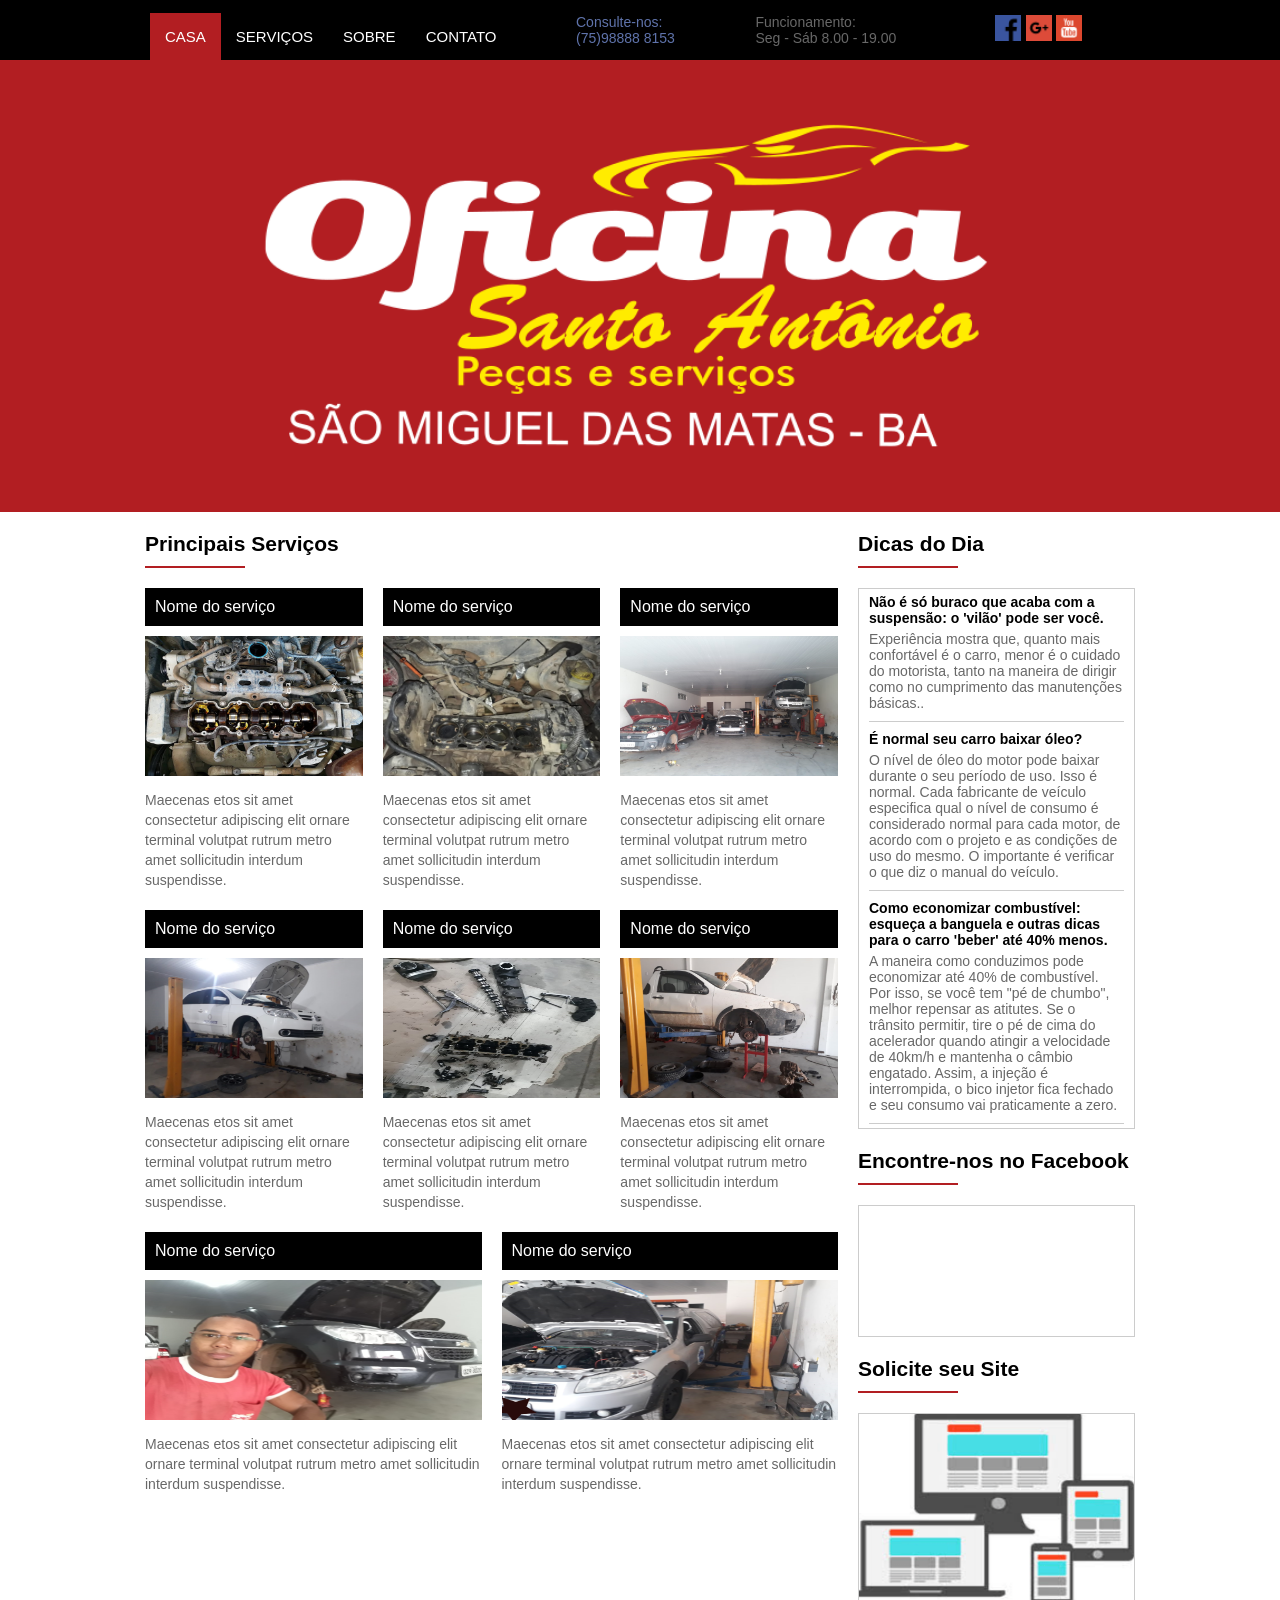
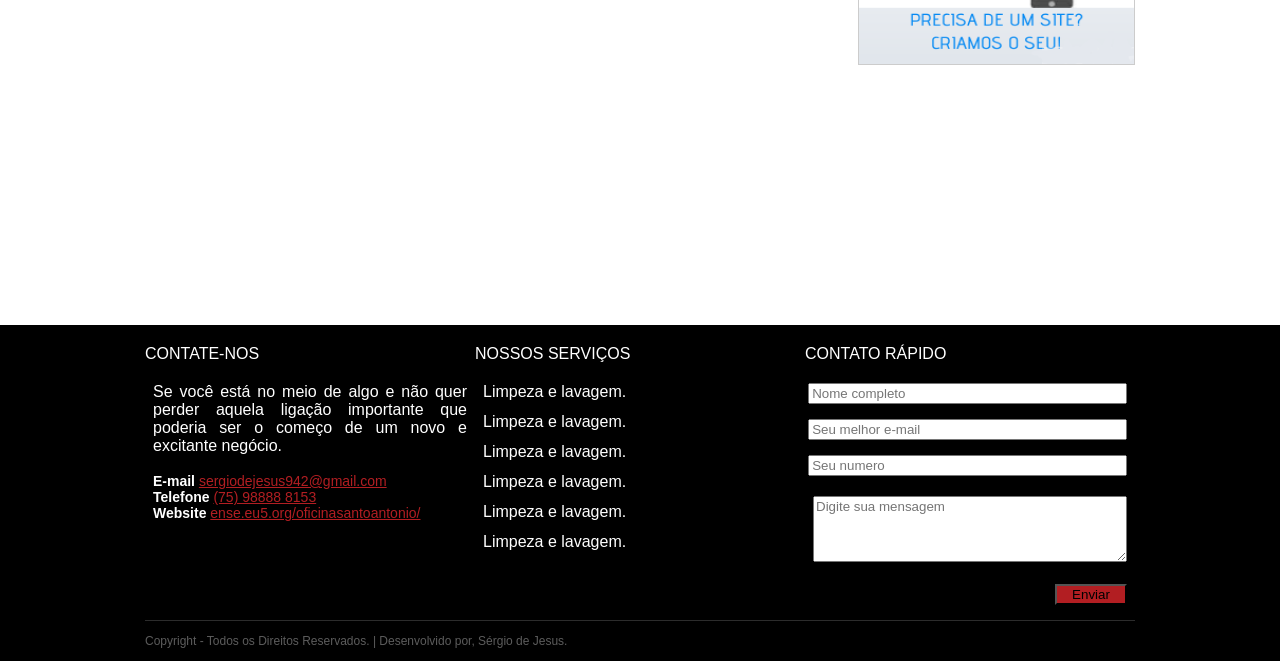
<file: index.html>
<!DOCTYPE html>
<html>
<head>
	<meta charset="utf-8"/>
	<meta name="viewport" content="width=device-width, initial-scale=1"> <!-- Transformar em Responsivo-->
	<link rel="shortcut icon" type="image/x-icon" href="assets/images/icons/favicon.ico"/>
	<link rel="stylesheet" type="text/css" href="assets/css/template.css">
	<script type="text/javascript">
		window.onload = function(){
			document.querySelector(".menuMobile").addEventListener("click",function(){
				if (document.querySelector(".menu nav ul").style.display =='flex') {
					document.querySelector(".menu nav ul").style.display = 'none';
				}else {
					document.querySelector(".menu nav ul").style.display = 'flex';
				}
			});
		};
	</script>
	
	<title>Oficina Santo Antonio</title>
</head>
<body>
	<div class="pagina-embrulho">
		<!-- Preloader -->
		<div class="precarregamento" style="display: none;"></div>
		<!-- Main Header -->
		<header id="topo">
        		<div class="auto-container clearfix">
            		<div class="linha">
            			<div class="menu">
                            <nav>
                            	<div class="menuMobile">
                            		<div class="mm_line"></div>
                            		<div class="mm_line"></div>
                            		<div class="mm_line"></div>
                            	</div>
                                <ul>
                                    <li class="active"><a href="">CASA</a></li> <!-- Definir uma classe com o nome ativa -->
                                    <li><a href="#geral">SERVIÇOS</a></li>
									<li><a href="">SOBRE</a>
										<div class="submenu">
											A Oficina Santo Antônio foi inaugurada no ano de 2014 na cidade de São Miguel das Matas. Esta tem como sócios proprietários e fundadores os senhores Lucas Santana, Everaldo Cruz e José Carlos. 
											Atualmente a Santo Antônio conta com dois funcionários e trabalha com vendas de peças e todo tipo de serviço automotivo. 
											O objetivo principal da oficina é estar sempre oferecendo serviço de qualidade aos seus clientes.
											
										</div>	
									</li>
									<li><a href="#mapa">CONTATO</a></li>
                                </ul>    
                            </nav>
                        </div> 
                        <div class="area-info">

 							 	<div class="phone-info">
 							 		<a href="tel:75988888153">
 							 		Consulte-nos:</br>
 							 		(75)98888 8153
 							 		</a>
 							 	</div>

 							 	<div class="timer-info">
 							 		Funcionamento:</br>
 							 		Seg - Sáb 8.00 - 19.00
 							 	</div>
                        </div>
                        <div class="social">
	                        	<div class="social-conteudo">
	                        		<a href=""><img src="assets/images/icons/facebook.png" border="0" width="26" height="26"></a>
	                        		<a href=""><img src="assets/images/icons/google-plus.png" border="0" width="26" height="26"></a>
									<a href=""><img src="assets/images/icons/youtube.png" border="0" width="26" height="26"></a> 	  
								</div>
                        </div>
            		</div>
            	</div>		
	    </header> 
	    <section>
	    	<div id="banner"></div>
	    	<!--Reservado para o Banner.-->
	    </section>	
	    <section id="geral">
	    	<div class="auto-container  clearfix">
	    		<section>
		    			<div class="area-titulo servico">
		    				<div class="titulo-texto">Principais Serviços</div>
		    				<div class="titulo-barra"></div>
		    			</div>		
		    			<div class="servico-body flex">
							<article>
									
									<div class="area-titulo-servico">
										<div class="titulo-servico">Nome do serviço</div>
									</div>
									<div class="area-img-miniatura">
										<img src="assets/images/01.png">
									</div>
									<div class="area-resumo">
										Maecenas etos sit amet consectetur adipiscing elit ornare terminal volutpat rutrum metro amet sollicitudin interdum suspendisse.
									</div>
									
							</article>  <!-- Artigo... -->
							<article>
									
									<div class="area-titulo-servico">
										<div class="titulo-servico">Nome do serviço</div>
									</div>
									<div class="area-img-miniatura">
										<img src="assets/images/02.png">
									</div>
									<div class="area-resumo">
										Maecenas etos sit amet consectetur adipiscing elit ornare terminal volutpat rutrum metro amet sollicitudin interdum suspendisse.
									</div>
									
							</article>	<!-- Artigo... -->
							<article>
									
									<div class="area-titulo-servico">
										<div class="titulo-servico">Nome do serviço</div>
									</div>
									<div class="area-img-miniatura">
										<img src="assets/images/03.png">
									</div>
									<div class="area-resumo">
										Maecenas etos sit amet consectetur adipiscing elit ornare terminal volutpat rutrum metro amet sollicitudin interdum suspendisse.
									</div>
									
							</article>
							<article>  <!-- Artigo... -->
									
									<div class="area-titulo-servico">
										<div class="titulo-servico">Nome do serviço</div>
									</div>
									<div class="area-img-miniatura">
										<img src="assets/images/04.png">
									</div>
									<div class="area-resumo">
										Maecenas etos sit amet consectetur adipiscing elit ornare terminal volutpat rutrum metro amet sollicitudin interdum suspendisse.
									</div>
									
							</article> 	<!-- Artigo... -->
							<article>  <!-- Artigo... -->
									
									<div class="area-titulo-servico">
										<div class="titulo-servico">Nome do serviço</div>
									</div>
									<div class="area-img-miniatura">
										<img src="assets/images/05.png">
									</div>
									<div class="area-resumo">
										Maecenas etos sit amet consectetur adipiscing elit ornare terminal volutpat rutrum metro amet sollicitudin interdum suspendisse.
									</div>
									
							</article> 	<!-- Artigo... -->
							<article>  <!-- Artigo... -->
									
									<div class="area-titulo-servico">
										<div class="titulo-servico">Nome do serviço</div>
									</div>
									<div class="area-img-miniatura">
										<img src="assets/images/06.png">
									</div>
									<div class="area-resumo">
										Maecenas etos sit amet consectetur adipiscing elit ornare terminal volutpat rutrum metro amet sollicitudin interdum suspendisse.
									</div>
									
							</article> 	<!-- Artigo... -->
							<article>  <!-- Artigo... -->
									
									<div class="area-titulo-servico">
										<div class="titulo-servico">Nome do serviço</div>
									</div>
									<div class="area-img-miniatura">
										<img src="assets/images/07.png">
									</div>
									<div class="area-resumo">
										Maecenas etos sit amet consectetur adipiscing elit ornare terminal volutpat rutrum metro amet sollicitudin interdum suspendisse.
									</div>
									
							</article> 	<!-- Artigo... -->
							<article>  <!-- Artigo... -->
									
									<div class="area-titulo-servico">
										<div class="titulo-servico">Nome do serviço</div>
									</div>
									<div class="area-img-miniatura">
										<img src="assets/images/08.png">
									</div>
									<div class="area-resumo">
										Maecenas etos sit amet consectetur adipiscing elit ornare terminal volutpat rutrum metro amet sollicitudin interdum suspendisse.
									</div>
									
							</article> 	<!-- Artigo... -->
						</div>    
	    		</section>
	    		<aside>
		    		<div class="area-titulo dicas">
		    			<div class="titulo-texto">Dicas do Dia</div>
	    				<div class="titulo-barra"></div>
		    		</div>
		    		<div class="dica-do-lucas borda">
						<div class="ferramenta-conteudo">
							<div class="noticia-item">
								<a href="https://g1.globo.com/carros/blog/denis-marum/post/2018/08/16/nao-e-so-buraco-que-acaba-com-a-suspensao-o-vilao-pode-ser-voce.ghtml" target="_blank">
									<h4>Não é só buraco que acaba com a suspensão: o 'vilão' pode ser você.</h4>
							 	 	Experiência mostra que, quanto mais confortável é o carro, menor é o cuidado do motorista, tanto na maneira de dirigir como no cumprimento das manutenções básicas..
								</a>	
							</div>
							<div class="noticia-item">
								<a href="http://g1.globo.com/carros/especial-publicitario/br-petrobras/sempremais/noticia/2015/10/10-coisas-que-voce-precisa-saber-sobre-o-oleo-do-seu-carro.html" target="_blank">
									<h4>É normal seu carro baixar óleo?</h4>
							 	 	O nível de óleo do motor pode baixar durante o seu período de uso. Isso é normal. Cada fabricante de veículo especifica qual o nível de consumo é considerado normal para cada motor, de acordo com o projeto e as condições de uso do mesmo. O importante é verificar o que diz o manual do veículo.
								</a> 
							</div>
							<div class="noticia-item">
							  	<a href="https://g1.globo.com/carros/blog/denis-marum/post/2018/05/29/como-economizar-combustivel-esqueca-a-banguela-e-outras-dicas-para-o-carro-beber-ate-40-menos.ghtml" target="_blank">
									<h4>Como economizar combustível: esqueça a banguela e outras dicas para o carro 'beber' até 40% menos.</h4>
							 	 	A maneira como conduzimos pode economizar até 40% de combustível. Por isso, se você tem "pé de chumbo", melhor repensar as atitutes. Se o trânsito permitir, tire o pé de cima do acelerador quando atingir a velocidade de 40km/h e mantenha o câmbio engatado. Assim, a injeção é interrompida, o bico injetor fica fechado e seu consumo vai praticamente a zero.
								</a>
							</div>
					    </div>
					</div>
					<div class="area-titulo facebook">
		    			<div class="titulo-texto">Encontre-nos no Facebook</div>
	    				<div class="titulo-barra"></div>
		    		</div>
		    		<div class="encontre-nos borda2">
						<div class="ferramenta-conteudo">
					        <iframe src="https://www.facebook.com/plugins/page.php?href=https%3A%2F%2Fwww.facebook.com%2FAnaliseEDesenvolvimentoDeSistemasDaDepressao%2F&amp;tabs&amp;width=275&amp;height=154&amp;small-header=true&amp;adapt-container-width=true&amp;hide-cover=false&amp;show-facepile=true&amp;appId=191767064863649" width="275" height="130" style="border:none;overflow:hidden" scrolling="no" frameborder="0" allowtransparency="true" allow="encrypted-media"></iframe>
				        </div>
					</div>
					<div class="area-titulo dev">
		    			<div class="titulo-texto">Solicite seu Site</div>
	    				<div class="titulo-barra"></div>
		    		</div>
		    		<div class="area-dev borda2">
		    			<div class="ferramenta-conteudo">
							<a href="tel:75988187602"><img src="assets/images/banner-dev.png" width="275" height="250"></a>
						</div>	
					</div>
	    		</aside>	
	    	</div>
	    </section>
	    <section>
	    	<div class="auto-container  clearfix">
	    		<div class="sobre-corpo borda">
	    			Sobre a empresa
	    		</div>
	    	</div>
	    </section>
	    <div id="mapa">
	    	<iframe src="https://www.google.com/maps/embed?pb=!1m18!1m12!1m3!1d7773.609802331532!2d-39.45855080633738!3d-13.048087176527078!2m3!1f0!2f0!3f0!3m2!1i1024!2i768!4f13.1!3m3!1m2!1s0x73fd1f66c02df3f%3A0x805d73cb45c8b9cf!2sOficina+Santo+Antonio!5e0!3m2!1spt-BR!2sbr!4v1535199786977" width="1440" height="250" frameborder="0" style="border:0" allowfullscreen></iframe>
	    </div>
	    <footer>  <!-- rodapé .. -->
			<div class="auto-container flexColumn">
				<div class="footer-area">
					<div class="footer-areaitem r1">
						<div class="ferramenta">
							<div class="ferramenta-titulo">
								<div class="ferramenta-titulo-text">CONTATE-NOS</div>
								<div class="ferramenta-titulo-bar"></div>
							</div>
							<div class="ferramenta-body">
								<div class="texto">
									Se você está no meio de algo e não quer perder aquela ligação importante que poderia ser o começo de um novo e excitante negócio.</br></br>
								</div>	
							</div>
							<ul class="info">
								
                            	<li><strong><font style="vertical-align: inherit;"><font style="vertical-align: inherit;">E-mail </font></font></strong> <a href="mailto:sergiodejesus942@gmail.com"><font style="vertical-align: inherit;"><font style="vertical-align: inherit;">sergiodejesus942@gmail.com</font></font></a></li>
                                <li><strong><font style="vertical-align: inherit;"><font style="vertical-align: inherit;">Telefone </font></font></strong> <a href="tel:75988888153">
 							 		(75) 98888 8153
 							 		</a></li>
                                <li><strong><font style="vertical-align: inherit;"><font style="vertical-align: inherit;">Website </font></font></strong> <a href="http://ense.eu5.org/oficinasantoantonio/"><font style="vertical-align: inherit;"><font style="vertical-align: inherit;">ense.eu5.org/oficinasantoantonio/</font></font></a></li>
							</ul>
						</div>	
					</div>
					<div class="footer-areaitem r2">
						<div class="ferramenta">
							<div class="ferramenta-titulo">
								<div class="ferramenta-titulo-text">NOSSOS SERVIÇOS</div>
								<div class="ferramenta-titulo-bar"></div>
							</div>
							<div class="ferramenta-body">
								<div class="servico-footer">
									Limpeza e lavagem.<br>
									Limpeza e lavagem.<br>
									Limpeza e lavagem.<br>
									Limpeza e lavagem.<br>
									Limpeza e lavagem.<br>
									Limpeza e lavagem.<br>
								</div>
							</div>
						</div>	
					</div>
					<div class="footer-areaitem r3">
						<div class="ferramenta">
							<div class="ferramenta-titulo">
								<div class="ferramenta-titulo-text"> CONTATO RÁPIDO</div>
								<div class="ferramenta-titulo-bar"></div>
							</div>
							<div class="ferramenta-body">
								<form method="POST" action=""> <!-- enviar.php-->
									
									<input type="text" name="nome" placeholder="Nome completo"><br><br>
									
									
									<input type="email" name="email" placeholder="Seu melhor e-mail"><br><br>

									
									<input type="tel" name="telefone" placeholder="Seu numero"><br><br>
									
									<textarea name="mensagem" placeholder="Digite sua mensagem" rows="4"></textarea><br><br>
									
									<input type="submit" value="Enviar" id="camponome"><br><br>
								</form>							
							</div>
						</div>	
					</div>
				</div>
				<div class="footer-copy">
					Copyright - Todos os Direitos Reservados. | Desenvolvido por, Sérgio de Jesus.
				</div>   
			</div>
		</footer>
	</div>      
</body>
</html>
</file>
<file: assets/css/template.css>
*
{
	    font-family: 'Open Sans', Arial
}

body {
	margin: 0;  /*não tem margem, vai de ponta a ponta.. */
	padding: 0;
	border: none;
    outline: none;
}
.pagina-embrulho {
    margin: 0 auto;
    width: 100%;
    min-width: 300px;
    min-height: 400px;
    overflow: hidden; /*O conteúdo é cortado e nenhuma barra de rolagem é exibida.*/
 }   
 .precarregamento {
    position: fixed;
    left: 0px;
    top: 0px;
    width: 100%;
    height: 100%;
    z-index: 999999;
    background-color: #ffffff;
    background-position: center;
    background-repeat: no-repeat;
    background-image: url(../images/icons/preloader.gif);
}

.clearfix {
	overflow: hidden; /*O conteúdo é cortado e nenhuma barra de rolagem é exibida.*/
}   
#topo {
	display: flex;
	width: 100%;
	background-color: #000000;
	/*background-color: #00000080;*/
	top: 0px;
	position: fixed;
}
.auto-container {
	display: flex;
	justify-content: space-between;
    width: 990px;
    /*max-width: 1200px;*/
    padding: 0px 15px;
    margin: 0 auto;	
}
.linha {
	width: 100%;
	display: flex;
    justify-content: space-between;
}
.menu {
	display: flex;
	align-items: center;
	flex:2;
	font-size: 15px;

}
.menu ul {
	padding: 5px;
    list-style: none;
    margin: -2px auto;
    margin-bottom: -14px;
}
.phone-info {
	display: flex;
}
.phone-info a {
	text-decoration: none;
	color: #5f73ab;
	margin-right: 15px;
	width: 100px;
}
.timer-info {
	display: flex;
	width: 141px;
	color: #686868;
}
nav{

}
nav a {
	display: block; /*Para poder editar a area de link  */
	padding: 15px;
	text-decoration: none; /*Retirar o sublinhado do menu */
	text-transform: uppercase; /*Transformar tudo em MAIUSCULO*/
	color: white;

}
nav .active a,   /*Quando o botão estiver ativo. OBS: Definir uma classe no "li" como "active"*/
nav a:hover {    /*Quando passar o mouse*/
	background-color: #b21e22ff;
	color: white;
}	
nav ul, nav li {
    list-style: none;
    margin: 0;
    padding: 0;
}  
nav ul {
	display: flex;
} 
.menu li:hover .submenu {
	display: block;
}
.submenu { 
	display: none; 
	width: 500px;
	border: 1px solid #ccc;
	background-color:#b21e22ff;
	color: white;
	font-size: 16px;
	padding: 10px;
	text-align: justify;
	position: absolute;	
	line-height: 22px;
}

.area-info {
	flex: 2;
    display: flex;
    justify-content: space-around;
    padding: 14px;
    align-items: center;
    color: #aabaca;
    font-size: 14px;
}

.social {
	flex: 1;
    display: flex;
    justify-content: center;
    align-items: center;
}
.social-conteudo {
	display: block;
}
#banner {
	display: flex;
    justify-content: center;
    background-image: url(../images/lucas-banner.png);
    background-position: center;
    /* height: 500px; */
    /*margin-top: 60px;*/
    background-size: cover;
    padding-bottom: 40%;
}
#geral {
	display: flex;
    justify-content: center;
}
#geral section {
	flex: 3;
}
#geral aside {
	flex: 1;
}
.area-titulo {
	margin-top: 20px;
    margin-bottom: 20px;
}
.titulo-texto {
    color: #000;
    font-size: 21px;
    font-weight: bolder;
}
.titulo-barra {
    width: 100px;
    height: 2px;
    background-color: #b21e22ff;
    margin-top: 10px;
}    
.flex {
	display: flex;
	flex-wrap: wrap;
}
article {
	flex: 1;
	min-width: 160px;
	margin-right: 20px;
}
article a {
	text-decoration:none;
}
article .area-titulo-servico {	
	display: flex;
	background-color: #000000;
}
article .titulo-servico {
	color: #fff;
	font-size: 12; 
	padding: 10px;
	margin-right: 2px;
}
article .area-img-miniatura {
	margin-top: 10px;
}
article .area-img-miniatura img {
	width: 100%;
	height: 140px;
}
.area-img-miniatura img  {
	max-width: 100%;
	transition: all 0.3s;
}

.area-img-miniatura:hover img {
	transform: scale(1.2);
}
/*article .area-subtitulo {
	margin-top: 25px;
	margin-bottom: 25px;
	color: #000;
	font-size:23px; 

}
*/

article .area-resumo {
	color: #686868;
	line-height: 20px;
	font-size: 14px;
	margin-top: 10px;
	margin-bottom: 20px;
}
.ferramenta-conteudo {
    text-align: center;
    padding-top: 0px;
    color: #686868;
}
.noticia-item {
	display: block;
    font-size: 14px;
    margin: 0px 10px;
    padding: 10px 0px;
    text-align: left;
    border-bottom: 1px solid #CCC;
    margin-bottom: 4px;
}
.noticia-item h4 {
	margin-top: -5px;
    margin-bottom: 5px;
    color: #000;
}
.noticia-item a {
    text-decoration: none;
    color: #686868;
}
.borda {
	display: flex;
    border: 1px solid #CCC;
    background-color: #FFF;
    margin-bottom: 10px;
}
.borda2 {
    display: flex;
    border: 1px solid #CCC;
    background-color: #FFF;
    margin-bottom: 10px;
    line-height: 0px;
}   
.sobre-corpo{
	display: none;
	width: 100%
} 

#mapa {
	display: flex;

}

footer {
	background-color: #000000;
	display: flex;
	justify-content: center;
}
.footer-area {
	display: flex;
	margin-top: 20px;
}
.footer-areaitem {
	flex:1;
	color: white;
}	
.flexColumn {
	flex-direction: column;
}
footer .ferramenta-titulo-text {
	color: white;
	margin-bottom: 20px;
}
.footer-copy {
	border-top:1px solid #2c2c2c;
	height: 40px;
	line-height: 40px;
	color: #5c5c5c;
	font-size: 12px;
	margin-top: 0px;
}
.ferramenta-body {
	margin-right: 8px;
	margin-left: 8px;
	text-align: justify;
}
input  {
	display: flex;
    float: right;
    width: 99%;
}
textarea {
	width: 98%;
	margin-top: 5px;	
}
.info {
    font-size: 14px;
    margin-left: 8px;
}
.info a {
	color:#b21e22ff; 
}
ul, li {
    list-style: none;
    padding: 0px;
    margin: 0px;
    text-decoration: none;
}

.servico-footer {
	position: relative;
    font-size: 16px;
    line-height: 30px;
    margin-top: -6px;
}
#camponome {
	justify-content: center;
	background-color: #b21e22ff;
    width: 72px;
}
.menuMobile {
	display: none;
	width: 30px;
	height: 30px;
}
.mm_line {
	height: 2px;
	background-color:white; 
}
@media only screen and (min-width:569px) and (max-width:770px) {  /*Responsivo para tablet */
	.auto-container {
		flex-direction: column;
	}
	.facebook,
	.encontre-nos,
	.dev,
	.area-dev,
	.r2 {
	 	display: none;
	 	
	}
	#banner {
		padding-bottom: 60%;
	}
	#geral section {
    margin-right: -22px;
	}
	.noticia-item {
        font-size: 16px;

	}
	.menu {
		flex:none;

	}
	.area-info {
		flex: 1;
    }
	.social {
		flex: 1;
	
	}	
	nav ul {
		display: none;
		flex-direction: column;
		position: absolute;
		left: 0px;
		width: 100%;
		background-color:#00000080;

	}
	.menuMobile {
		display: flex;
		flex-direction: column;
		justify-content: space-between;
	}
}

@media (max-width:568px) {  /*Responsivo para cel */
	.auto-container {
		flex-direction: column;
	}
	.borda2 {
    display: flex;
    justify-content: center;
    border: none;
    background-color: #FFF;
    margin-bottom: 10px;
	}
	.r2{
	 	display: none;
	 	
	}
	#banner {
		padding-bottom: 70%;

	}
	#geral section {
    margin-right: -22px;
	}
	.noticia-item {
        font-size: 16px;
	}
	.menu {
		flex:none;
	}
	.submenu {
		width: 87%;
	}
	.area-info {
		flex: 1;
    }
	.social {
		flex: 1;
	
	}	
	nav ul {
		display: none;
		flex-direction: column;
		position: absolute;
		left: 0px;
		width: 100%;
		background-color:#00000080;

	}
	.menuMobile {
		display: flex;
		flex-direction: column;
		justify-content: space-between;
	}
	.timer-info {
		display: none;
	}
	.footer-area {
	flex-direction: column;
	}
	.footer-areaitem {
    padding-bottom: 30px;
	}
	.footer-copy {
	        font-size: 9px;
        }
}
@media (min-width:770px) { /* de 770px para cima */
    nav ul {
        display: flex !important;
    }		 /*exibir sempre o menu horizontal quando este voltar
       		  a crescer acima de 770px */
</file>
